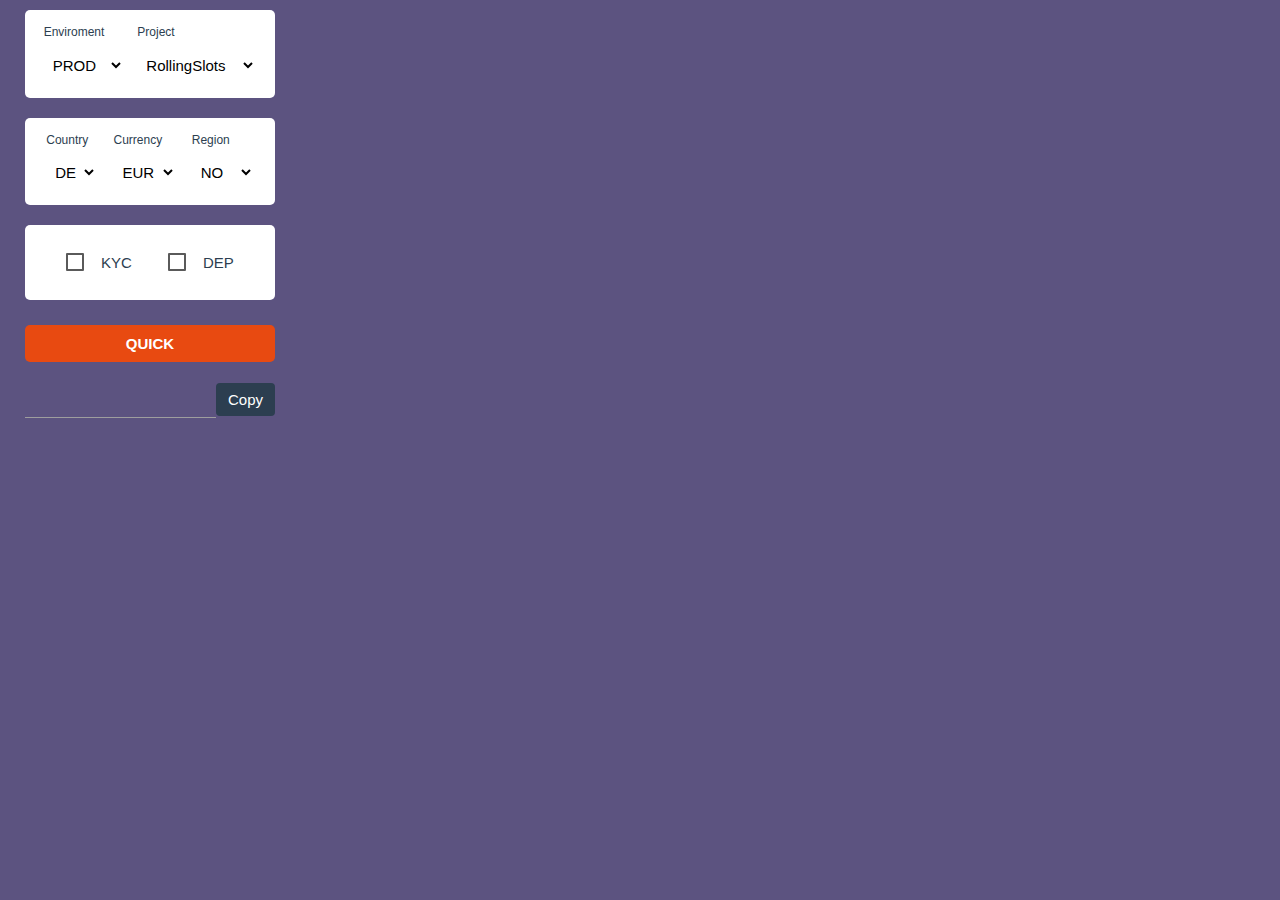
<file: index.html>
<!DOCTYPE html>
<html lang="en">
  <head>
    <meta charset="UTF-8" />
    <meta name="viewport" content="width=device-width, initial-scale=1.0" />
    <title>Service Helper</title>
    <link rel="stylesheet" href="popup.css" />
    <link
      rel="stylesheet"
      href="https://cdnjs.cloudflare.com/ajax/libs/materialize/1.0.0/css/materialize.min.css"
    />
    <script src="https://cdnjs.cloudflare.com/ajax/libs/materialize/1.0.0/js/materialize.min.js"></script>
  </head>
  <body>
    <main>
      <form id="form">
        <div class="main">
          <div class="main_content">
            <div class="main_top_col1">
              <label>Enviroment</label>
              <select class="browser-default" name="env">
                <option value="dev">DEV</option>
                <option value="stage">STAGE</option>
                <option value="prod" selected>PROD</option>
              </select>
            </div>
            <div class="main_top_col2">
              <label>Project</label>
              <select class="browser-default" name="project">
                <option value="RLS" selected>RollingSlots</option>
                <option value="NFS">NeedForSpin</option>
                <option value="WTK">WildTokyo</option>
              </select>
            </div>
          </div>
          <div class="main_content">
            <div class="main_middle_col1">
              <label>Country</label>
              <select class="browser-default" name="country">
                <option value="de" selected>DE</option>
                <option value="ca">CA</option>
                <option value="au">AU</option>
              </select>
            </div>
            <div class="main_middle_col2">
              <label>Currency</label>
              <select class="browser-default" name="currency">
                <option value="eur" selected>EUR</option>
                <option value="cad">CAD</option>
                <option value="huf">HUF</option>
              </select>
            </div>
            <div class="main_middle_col2">
              <label>Region</label>
              <select class="browser-default" name="region">
                <option value="" selected>NO</option>
                <option value="ont">ONT</option>
              </select>
            </div>
          </div>
          <div class="main_content">
            <div class="main_middle_col1">
              <p>
                <label>
                  <input
                    id="indeterminate-checkbox"
                    type="checkbox"
                    name="kyc"
                  />
                  <span>KYC</span>
                </label>
              </p>
            </div>
            <div class="main_middle_col2">
              <p>
                <label>
                  <input
                    id="indeterminate-checkbox"
                    type="checkbox"
                    name="dep"
                  />
                  <span>DEP</span>
                </label>
              </p>
            </div>
          </div>
          <button type="submit" id="submitBtn" class="button">QUICK</button>
        </div>
      </form>
      <div class="result">
        <input type="text" id="output" readonly class="output" />
        <button id="copyBtn" class="copy-button">Copy</button>
      </div>
    </main>
    <script src="script.js"></script>
  </body>
</html>
</file>
<file: popup.css>
body {
  min-height: 400px;
  font-size: 15px;
  background-color: #5c5380;
}

select {
  font-weight: 100;
}

form {
  background-color: #5c5380;
  width: 300px;
}

label {
  color: #2c3e50 !important;
  font-weight: 500;
}

select,
select:focus {
  border: transparent !important;
  outline: #f2f1f1 !important;
  cursor: pointer;
}

main {
  width: 300px;
}

.main {
  display: flex;
  flex-direction: column;
  width: 250px;
  margin: 0 auto;
}

.main_content {
  display: flex;
  flex-direction: row;
  justify-content: space-evenly;
  padding: 10px 5px 10px 5px;
  background-color: white;
  margin: 10px 0 10px 0;
  border-radius: 5px;
  align-items: center;
  max-width: 100%;
}

.button {
  padding: 10px 20px;
  margin: 15px 0 10px 0;
  background-color: #e84a11;
  border: none;
  border-radius: 5px;
  color: white;
  font-weight: bold;
  cursor: pointer;
  transition: background-color 0.3s;
}

.button.loading,
.button.success,
.button.error {
  cursor: default;
  pointer-events: none;
}

.button.loading {
  background-color: #95a5a6;
}

.button.success {
  background-color: #2ecc71;
}

.button.error {
  background-color: #e74c3c;
}

.loader {
  border: 3px solid #f3f3f3;
  border-top: 3px solid #3498db;
  border-radius: 50%;
  width: 24px;
  height: 24px;
  animation: spin 1s linear infinite;
  margin: 0 auto;
}

@keyframes spin {
  0% {
    transform: rotate(0deg);
  }
  100% {
    transform: rotate(360deg);
  }
}

.result {
  margin-top: 20px;
  display: flex;
  align-items: center;
  width: 250px;
  margin: 0 auto;
}

.output {
  padding: 8px;
  background-color: #ecf0f1;
  border: 1px solid #bdc3c7;
  border-radius: 4px;
  flex-grow: 1;
  margin-right: 10px;
  text-align: center;
}

.copy-button {
  padding: 8px 12px;
  background-color: #2c3e50;
  color: white;
  border: none;
  border-radius: 4px;
  cursor: pointer;
  transition: background-color 0.3s;
}

.copy-button:hover {
  background-color: #34495e;
}
</file>
